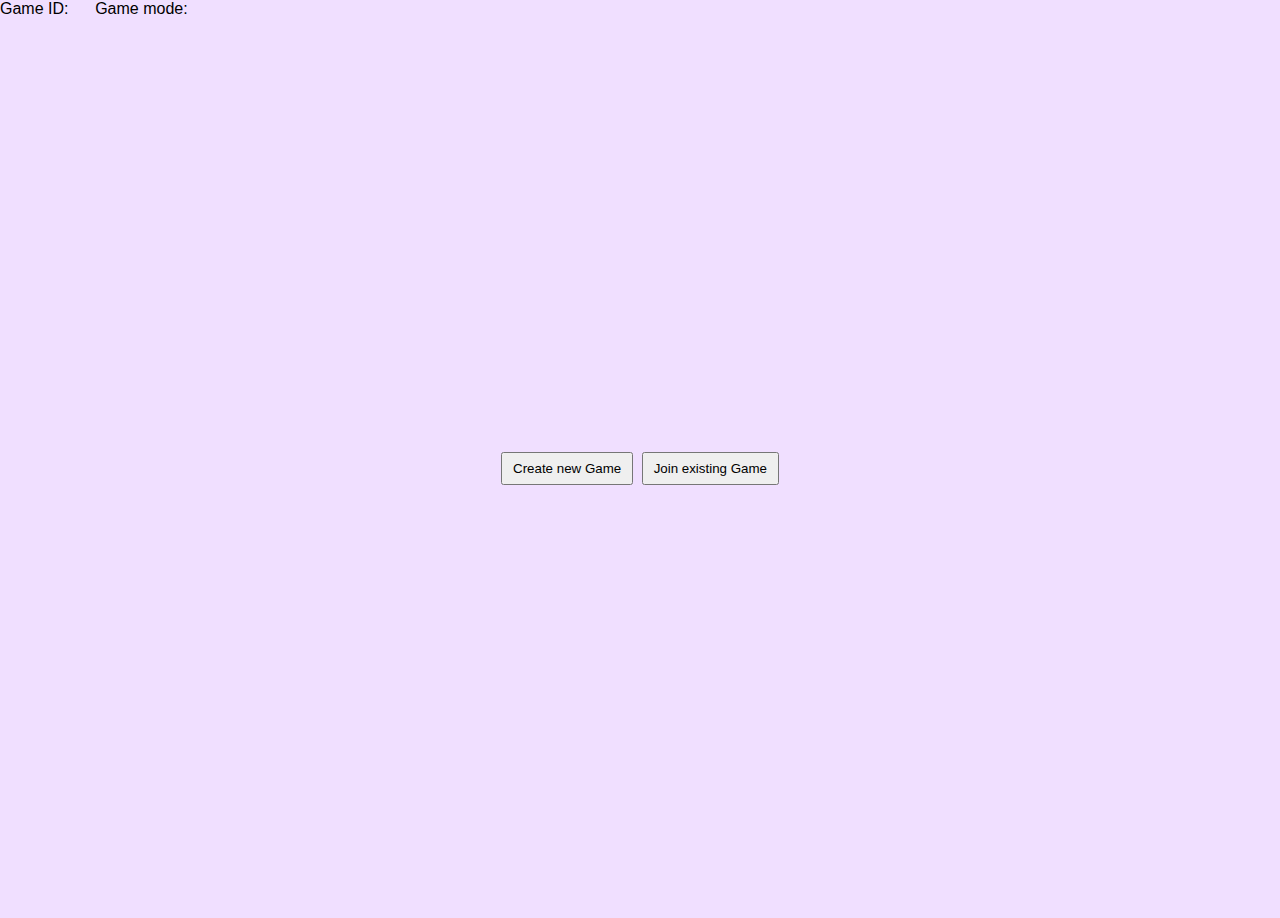
<file: frontend/index.html>
<!DOCTYPE html>
<html>
<!-- Head -->
    <head>
        <title>pyTeamQuiz</title>
        <meta charset="utf-8"/>
        <link href="style.css" rel="stylesheet"/>
        <link href="favicon.png" rel="icon"/>
        <script src="main.js"></script>
    </head>


<!-- Body -->
    <body>
        <div class="title_bar">
            Game ID: <span id="display_game_id"></span>&nbsp;&nbsp;&nbsp;&nbsp;
            Game mode: <span id="display_game_mode"></span>
        </div>

        <div class="center">
            <div id="create" style="display: block;">
                <button class="std_btn" onclick="javascript:create_new_game()">Create new Game</button>
                <button class="std_btn" onclick="javascript:switch_view('JOIN')">Join existing Game</button>
            </div>
            <div id="login" style="display: none;">
                <input type="text" id="gid_field" placeholder="Game ID"/>
                <input type="text" id="pname" placeholder="Player Name"/>
                <button class="std_btn" onclick="javascript:login_to_game(gid_field.value, pname.value)">Join</button>
            </div>
            <div id="play" style="display: none;">
                <table class="table">
                    <tr>
                        <td></td>
                        <td></td>
                        <td class="table_cell_name"><span id="player_front" class="table_name">--</span><br/><span id="table_vorbehalt_front" class="table_vorbehalt"></span></td>
                        <td></td>
                        <td></td>
                    </tr>
                    <tr>
                        <td></td>
                        <td></td>
                        <td class="table_cell_card"><button class="std_btn table_card" id="table_card_front" disabled>--</button></td>
                        <td></td>
                        <td></td>
                    </tr>
                    <tr>
                        <td class="table_cell_name"><span id="player_left" class="table_name">--</span><br/><span id="table_vorbehalt_left" class="table_vorbehalt"></span></td>
                        <td class="table_cell_card"><button class="std_btn table_card" id="table_card_left" disabled>--</button></td>
                        <td></td>
                        <td class="table_cell_card"><button class="std_btn table_card" id="table_card_right" disabled>--</button></td>
                        <td class="table_cell_name"><span id="player_right" class="table_name">--</span><br/><span id="table_vorbehalt_right" class="table_vorbehalt"></span></td>
                    </tr>
                    <tr>
                        <td></td>
                        <td></td>
                        <td class="table_cell_card"><button class="std_btn table_card" id="table_card_self" disabled>--</button></td>
                        <td></td>
                        <td></td>
                    </tr>
                    <tr>
                        <td></td>
                        <td></td>
                        <td class="table_cell_name"><span id="player_self" class="table_name">--</span><br/><span id="table_vorbehalt_self" class="table_vorbehalt"></span></td>
                        <td></td>
                        <td></td>
                    </tr>
                </table>
                <div class="own_card_hand">
                    <button class="std_btn card" onclick="javascript:lay_card(0)" id="card_0">--</button>
                    <button class="std_btn card" onclick="javascript:lay_card(1)" id="card_1">--</button>
                    <button class="std_btn card" onclick="javascript:lay_card(2)" id="card_2">--</button>
                    <button class="std_btn card" onclick="javascript:lay_card(3)" id="card_3">--</button>
                    <button class="std_btn card" onclick="javascript:lay_card(4)" id="card_4">--</button>
                    <button class="std_btn card" onclick="javascript:lay_card(5)" id="card_5">--</button>
                    <br/>
                    <button class="std_btn card" onclick="javascript:lay_card(6)" id="card_6">--</button>
                    <button class="std_btn card" onclick="javascript:lay_card(7)" id="card_7">--</button>
                    <button class="std_btn card" onclick="javascript:lay_card(8)" id="card_8">--</button>
                    <button class="std_btn card" onclick="javascript:lay_card(9)" id="card_9">--</button>
                    <button class="std_btn card" onclick="javascript:lay_card(10)" id="card_10">--</button>
                    <button class="std_btn card" onclick="javascript:lay_card(11)" id="card_11">--</button>
                </div>
                <div id="vorbehalt" style="display: none;">
                    <button class="std_btn" onclick="javascript:vorbehalt('GESUND')" id="vorbehalt_GESUND">Gesund</button>
                </div>
                <div id="absage" style="display: none;">
                    <button class="std_btn">Re</button>
                </div>
            </div>
        </div>
    </body>
</html>
</file>
<file: frontend/style.css>
html, body {
    margin: 0;
    padding: 0;
	scroll-behavior: smooth;
    background-color: #f0dfff;
}

body {
    font: 100% Roboto, Arial, sans-serif;
}

.center {
    display: flex;
    justify-content: center;
    align-items: center;
    min-height: 100vh;
}

input[type=text]{
    padding: 7px 10px;
    margin: 5px 2px;
    display: inline-block;
    border: 1px solid #868686;
    border-radius: 6px;
}

.std_btn {
    text-align: center;
    text-decoration: none;
    display: inline-block;
    padding: 7px 10px;
    margin: 5px 2px;
}

.own_card_hand {
    margin-top: 50px;
    text-align: center;
}

.card {
    background-color: #f4efff;
    color: black;
    border: 2px solid #0f0f0f;
    border-radius: 4px;
    font-size: 20px;
    padding: 30px 20px;
    min-height: 120px;
    min-width: 80px;
}

.table_card {
    background-color: #bbbbbb;
    color: black;
    border: 2px solid #0f0f0f;
    border-radius: 4px;
    font-size: 20px;
    padding: 24px 16px;
    min-height: 90px;
    min-width: 60px;
}

.table_cell_card {
    width: 150px;
    text-align: center;
}

.table_name {
    color: #131313;
    font-size: 20pt;
}

.table_cell_name {
    width: 100px;
    text-align: center;
}

.table_name_active {
    color: #6e0606;
    font-weight: 600;
}

.table {
    margin-left: auto;
    margin-right: auto;
}
</file>
